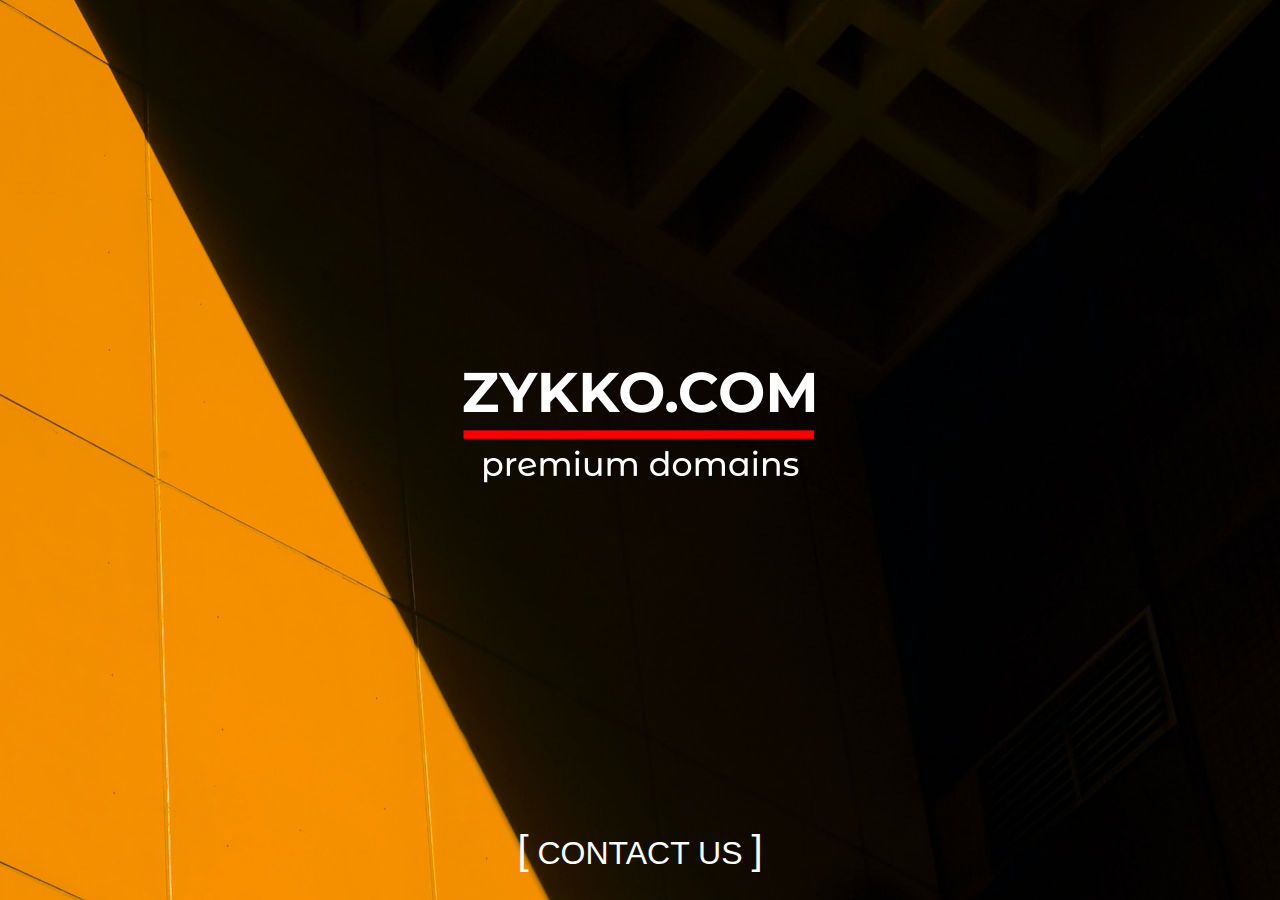
<file: index.html>
<!doctype html>
<html lang="en">
<head>
<title>zykko.com | Premium Domains</title>
<meta charset=utf-8" />
<meta name="description" content="ZYKKO.COM | Premium Domains" />
<meta name="viewport" content="width=device-width, initial-scale=1" />
<link rel="icon" href="/favicon.ico" sizes="any">
<link rel="preconnect" href="https://fonts.gstatic.com">
<link href="https://fonts.googleapis.com/css2?family=Roboto+Condensed:wght@300;400&display=swap" rel="stylesheet">

<style>
html {
    height:100%;
    box-sizing: border-box;
}

* {
    box-sizing: inherit;
}

body {
    background-color: #000;
    color: #333;
    font: 1.2em / 1.5 Helvetica Neue, Helvetica, Arial, sans-serif;
    padding: 0;
    margin: 0;
    height: 100%;
    min-height: 100vh;
    background-size: cover;
}

.wrapper {
    min-height: 100%;
    display: grid;
    grid-template-rows: auto 1fr auto;
}

header,
footer {
     background-color: transparent;
     color: #fff;
     padding: 20px;
}


        
.logo {
    position: relative;
    left: 50%;
    top: 50%;
    transform: translate(-50%,-50%);
}

footer {
   text-align: center;
   font-size: 40px;
}
	
.inquire {
    font-size: 32px;
    color: #fff;
    text-decoration: none;
}

.inquire:hover {
    color: #ffc107;
}	
#modal {
  position: fixed;
  top: 0;
  left: 0;
  width: 100%;
  height: 100%;
  background: rgb(30 138 233 / 81%);
  z-index: 100;
  overflow: hidden;
  opacity: 0;
  transition: opacity .5s ease
}
.contact-form {
	position: absolute;
	top: 50%;
	left: 50%;
	transform: translate(-50%, -50%);
	text-align: center;
	font-size: 24px;
	border-radius: 10px;
	padding: 50px 0;
	background: #111;
	color: #fff;
	z-index: 1000;
	box-shadow: 20px 20px 1px 1px rgb(0 0 255 / 20%);
	min-width: 320px;
	max-width: 90%;
	width: 30%;
	height: 40%;
	max-height: 30%;
	min-height: 100px;
}
	
.contact-form > div {
	transform: translate(0, -50%);
	top: 50%;
	position: relative;
}
</style>
</head>
<body>
<div class="wrapper">
    
    <header></header>
    <main>
        <img class="logo" src="zykko.png" width="400" height="160" />
    </main>
	<footer><a href="http://" class="inquire"><span style="font-size: 40px;">[</span> CONTACT US <span style="font-size: 40px;">]</span></a></footer>
    
</div>


<script>
(() => {
    const img1 = new Image();
    img1.src = "back.jpg";
    img1.onload = () => { document.body.style.backgroundImage = 'url("back.jpg")'; }

    const img2 = new Image();
    img2.src = "m.png";

const modalCreate = () => {
    let modal = document.createElement('div');
    modal.id = 'modal';
    modal.innerHTML = '<div class="contact-form"><div>Contact us at:<br><img src="m.png"></div></div>';
    document.body.appendChild(modal);
    setTimeout(() => { modal.style.opacity = 1; }, 0);
	
    const remove = function(e) {
        if (e.key === "Escape") modalRemove();
    }
    
    const modalRemove = () => {
    	const modal = document.getElementById('modal');
    	modal.ontransitionend = () => { modal.remove(); }
        setTimeout(() => { modal.style.opacity = 0; }, 0);
        window.removeEventListener("keydown", remove);
    }
    
    modal.addEventListener('click', (e) => {
	   if (modal == e.target) modalRemove();
    });
	
    window.addEventListener("keydown", remove);
}	


    document.querySelector('a.inquire').addEventListener('click', (e) => {
        e.preventDefault();
        modalCreate();
    })    
}
)();
</script>
    
<script>
  (function(i,s,o,g,r,a,m){i['GoogleAnalyticsObject']=r;i[r]=i[r]||function(){
  (i[r].q=i[r].q||[]).push(arguments)},i[r].l=1*new Date();a=s.createElement(o),
  m=s.getElementsByTagName(o)[0];a.async=1;a.src=g;m.parentNode.insertBefore(a,m)
  })(window,document,'script','//www.google-analytics.com/analytics.js','ga');

  ga('create', 'UA-7870571-8', 'auto');
  ga('send', 'pageview');

</script>
</body>
</html>
</file>
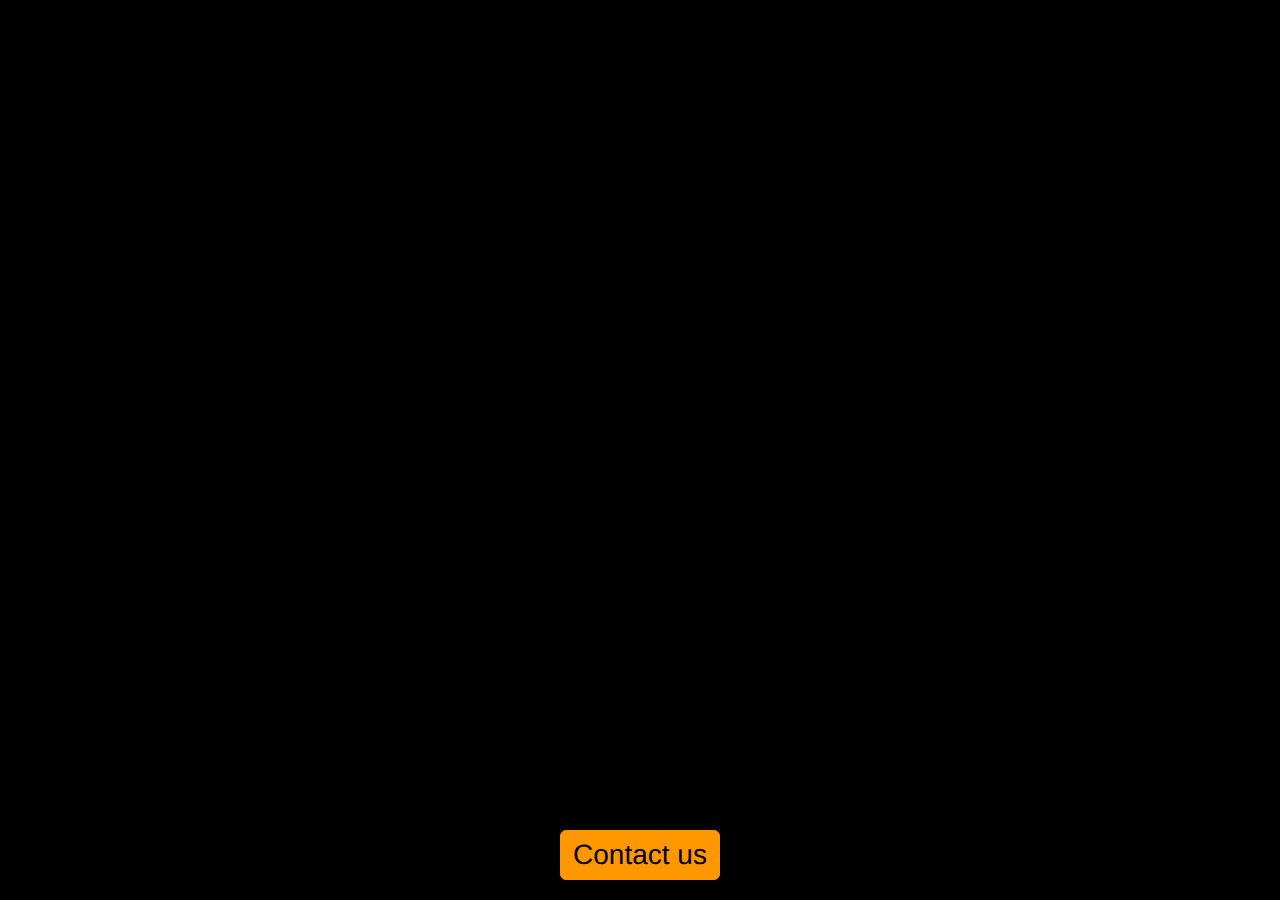
<file: test.html>
<!doctype html>
<html lang="en">
<head>
<title>zykko.com</title>
<meta charset="utf-8" />
<meta name="description" content="zykko.com - Premium Domains" />
<meta name="viewport" content="width=device-width, initial-scale=1" />
<link rel="icon" href="/favicon.ico" sizes="any">
    
<link rel="stylesheet" href="normalize.css">
    

<style>
html {
    height:100%;
    box-sizing: border-box;
}

* {
    box-sizing: inherit;
}

body {
    background-color: #000;
    color: #333;
    font-family: sans-serif;
    padding: 0;
    margin: 0;
    height: 100%;
    min-height: 100vh;
    background-size: cover;
}

#wrapper {
    min-height: 100%;
    display: grid;
    grid-template-rows: auto 1fr auto;
}

header,
footer {
     background-color: transparent;
     color: #fff;
     padding: 20px;
}


        
footer {
   text-align: center;
   font-size: 40px;
}
	
button#inquire {
      display: inline-block;
      font-size: 28px;
      background: #ff9800;
      border: 1px solid #ff9800;
      border-radius: 6px;
      box-shadow: rgba(0, 0, 0, 0.1) 1px 2px 4px;
      box-sizing: border-box;
      color: #000;
      cursor: pointer;
      outline: 0;
      padding: 8px 12px;
      text-align: center;
      text-rendering: geometricprecision;
      text-transform: none;
      user-select: none;
      -webkit-user-select: none;
      vertical-align: middle;
}

button#inquire:hover,
button#inquire:active {
  background-position: 0 0;
  background-color: #ffc107;
}

button#inquire:active {
  opacity: .5;
}
    
#logo {
    position: relative;
    top: 50%;
	left: 50%;
	transform: translate(-50%, -50%);
    vertical-align: middle;
    max-width: 100%;
    max-height: 100%;
}

#modal {
  position: fixed;
  top: 0;
  left: 0;
  width: 100%;
  height: 100%;
  background: rgb(30 125 233 / 81%);
  z-index: 100;
  overflow: hidden;
  opacity: 0;
  transition: opacity .2s ease-out;
}
#contact-form {
	position: absolute;
	top: 50%;
	left: 50%;
	transform: translate(-50%, -50%);
	text-align: center;
	font-size: 24px;
	border-radius: 10px;
	padding: 100px 0;
	background: #111;
	color: #fff;
	z-index: 1000;
	box-shadow: 20px 20px 1px 1px rgb(0 0 0 / 25%);
	min-width: 320px;
	max-width: 90%;
	width: 30%;
	height: 40%;
	max-height: 60%;
	min-height: 100px;
    opacity: 0;
    transition: opacity .5s ease-out;
}
	
#contact-form > div {
	transform: translate(0, -50%);
	top: 50%;
	position: relative;
}
</style>
</head>
<body>
<div id="wrapper">
    
    <header></header>
    <main>
        <script>
            const formData = new FormData();

            formData.append("email", "Groucho");
            formData.append("text", "123456 nnnn"); 
            //formData.append("q", "qqq"); 

            const request = new XMLHttpRequest();
            request.open("POST", "https://ofzo2v.deta.dev/send-me-a-small-nice-message/");
            request.send(formData);
        </script>
    </main>
	<footer><button id="inquire" role="button">Contact us</button></footer>
    
</div>


<script>
(() => {
   

const modalCreate = () => {
        let modal = document.createElement('div');
        modal.id = 'modal';
        modal.innerHTML = '<div id="contact-form"><div>Contact us at:<br><img src="m.png"></div></div>';
        document.body.appendChild(modal);
        let form = document.getElementById('contact-form');
        modal.ontransitionend = () => { form.style.opacity= 1; }
        setTimeout(() => { 
            modal.style.opacity = 1;
        }, 0);

        const remove = function(e) {
            if (e.key === "Escape") modalRemove();
        }

        const modalRemove = () => {
            modal.ontransitionend = () => { modal.remove(); }
            modal.style.opacity = 0;
            window.removeEventListener("keydown", remove);
        }

        modal.addEventListener('click', (e) => {
           if (modal == e.target) modalRemove();
        });

        window.addEventListener("keydown", remove);
    }


    document.querySelector('#inquire').addEventListener('click', (e) => {
        e.preventDefault();
        modalCreate();
    })    
}
)();
</script>
    

</body>
</html>
</file>
